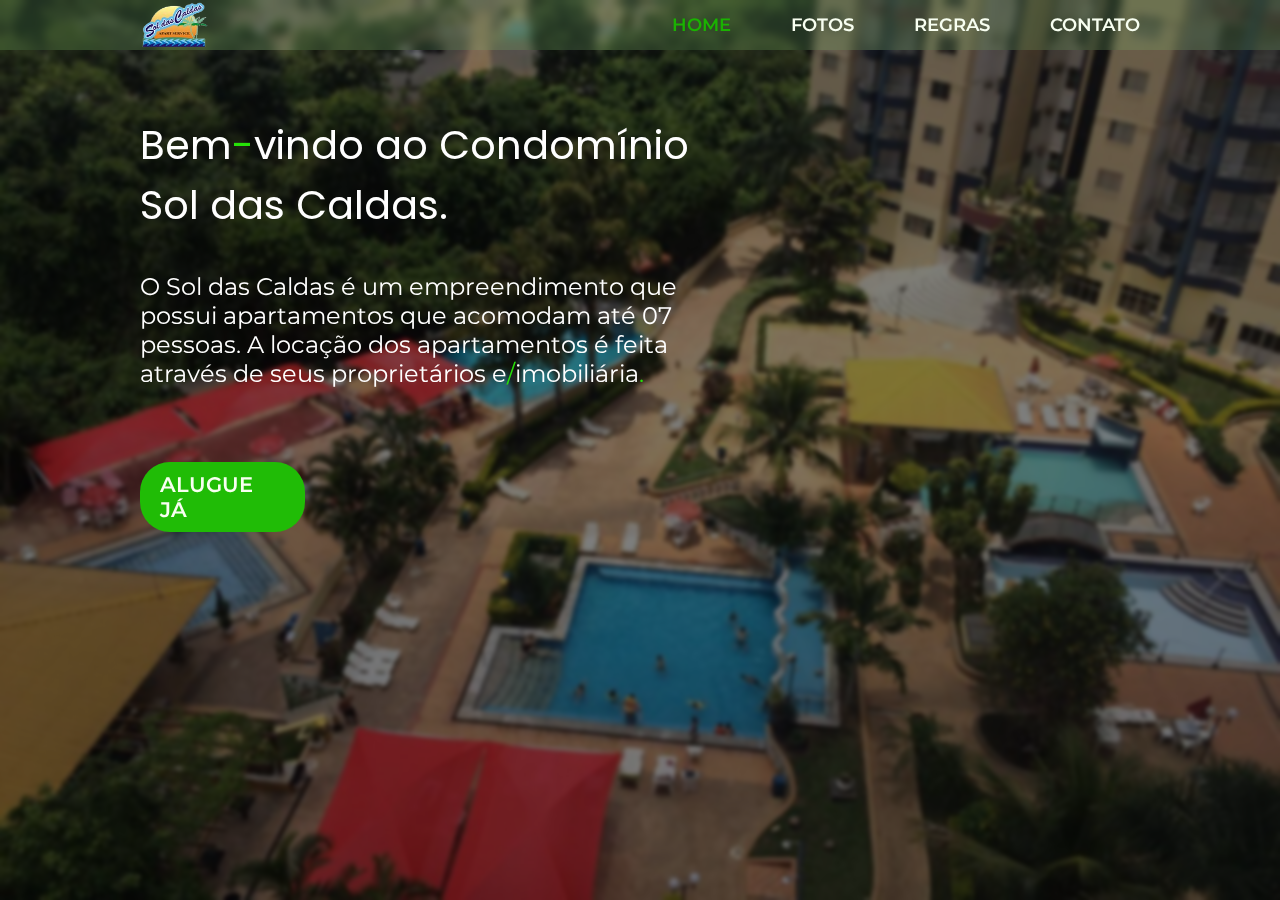
<file: index.html>
<!DOCTYPE html>
<html lang="PT-BR">

<head>
	<meta charset="UTF-8">
	<meta http-equiv="X-UA-Compatible" content="IE=edge">
	<meta name="viewport" content="width=device-width, initial-scale=1.0">
	<title>Sol das Caldas</title>
	<link rel="stylesheet" href="css/style.css">
</head>

<body>
	<!--div container/fundo-->
	<div id="bg-body">
		<header>
			<div class="container-menu">
				<img src="./img/logo.png" id="logo">
				<ul>
					<li onclick="home()" id="home" class="header-ativo">HOME</li>
					<li onclick="fotos()" id="fotos">FOTOS</li>
					<li onclick="regra()" id="regras">REGRAS</li>
					<li><a href="html/cont.html" id="cont">CONTATO</a></li>

				</ul>
			</div>
		</header>
		<!--pag inicial-->
		<section class="bg-conteudo">
			<section class="conteudo container ">
				<h1>Bem<span class="dest">-</span>vindo ao Condomínio<br>
					Sol das Caldas.</h1>
				<p>O Sol das Caldas é um empreendimento que<br>
					possui apartamentos que acomodam até 07<br>
					pessoas. A locação dos apartamentos é feita<br>
					através de seus proprietários e<span class="dest">/</span>imobiliária<span class="dest">.</span></p>

				<a href="#" id="alugue">ALUGUE JÁ</a>

			</section>
			<section class="regras container esconde">
				<div class="regras-check ">
					<h1>O que saber na hora<br>
						do Check-In?</h1>
					<div>
						<ul>
							<li>O máximo de ocupantes por apartamento são <br> 7 (sete) pessoas independente da idade com 1 criança de até 05 isenta da contagem ( há uma exceção para 1 excedente (somente criança de <br>até 12 anos(CHD) mediante pagamento de R$ 30,00 a diária ) <span class="dest">-</span> NÃO É PERMITIDO ADICIONAL <br>DE ADULTO<span class="dest">.</span></li>
							<li>O máximo de ocupantes por apartamento são <br> 7 (sete) pessoas independente da idade com 1 criança de até 05 isenta da contagem ( há uma exceção para 1 excedente (somente criança de<br> até 12 anos(CHD) mediante pagamento de R$ 30,00 a diária ) <span class="dest">-</span> NÃO É PERMITIDO ADICIONAL<br> DE ADULTO<span class="dest">.</span></li>
							<li>Para a criança que viaja desacompanhada dos responsáveis legais é obrigatório apresentar no <br>ato do check <span class="dest">-</span> uma autorização do responsável registrada em cartório, permitindo a hospedagem do menor. LEI Nº8.069<span class="dest">/</span>1990 ART.</span> 82<span class="dest">.</span></li>

							<li>Para a criança que viaja desacompanhada dos responsáveis legais é obrigatório apresentar no <br>ato do check <span class="dest">-</span> uma autorização do responsável registrada em cartório, permitindo a hospedagem do menor. LEI Nº8.069<span class="dest">/</span>1990 ART.</span> 82<span class="dest">.</span></li>
						</ul>
					</div>
				</div>
				<div class="regras-cond esconde">
					<h1>Regras do Condomínio</h1><br><br><br>
					<div>
						<ul>
							<li>O máximo de ocupantes por apartamento são <br> 7 (sete) pessoas independente da idade com 1 criança de até 05 isenta da contagem ( há uma exceção para 1 excedente (somente criança de <br>até 12 anos(CHD) mediante pagamento de R$ 30,00 a diária ) <span class="dest">-</span> NÃO É PERMITIDO ADICIONAL <br>DE ADULTO<span class="dest">.</span></li>
							<li>O máximo de ocupantes por apartamento são <br> 7 (sete) pessoas independente da idade com 1 criança de até 05 isenta da contagem ( há uma exceção para 1 excedente (somente criança de <br>até 12 anos(CHD) mediante pagamento de R$ 30,00 a diária ) <span class="dest">-</span> NÃO É PERMITIDO ADICIONAL <br>DE ADULTO<span class="dest">.</span></li>
							<li>Para a criança que viaja desacompanhada dos responsáveis legais é obrigatório apresentar no <br>ato do check <span class="dest">-</span> uma autorização do responsável registrada em cartório, permitindo a hospedagem do menor. LEI Nº8.069<span class="dest">/</span>1990 ART.</span> 82<span class="dest">.</span></li>

							<li>Para a criança que viaja desacompanhada dos responsáveis legais é obrigatório apresentar no <br>ato do check <span class="dest">-</span> uma autorização do responsável registrada em cartório, permitindo a hospedagem do menor. LEI Nº8.069<span class="dest">/</span>1990 ART.</span> 82<span class="dest">.</span></li>
						</ul>
					</div>
				</div>
				<div class="regra-btn">
					<button class="check-btn btn-ativo" onclick="regrasCheckIn()"></button>
					<button class="cond-btn" onclick="regrasCondominio()"></button>
				</div>


			</section>


		</section>
		<!--container botoes-->
		<div class="slider-btn-container esconde">
			<button class="slider-btn slider-btn-left"><img src="./img/arrow-left.svg" alt=""></button>
			<button class="slider-btn slider-btn-right"> <img src="./img/arrow-right.svg" alt=""></button>
		</div>
		<div class="slide">


		</div>


		<script src="js/script.js"></script>
	</div>
</body>

</html>
</file>
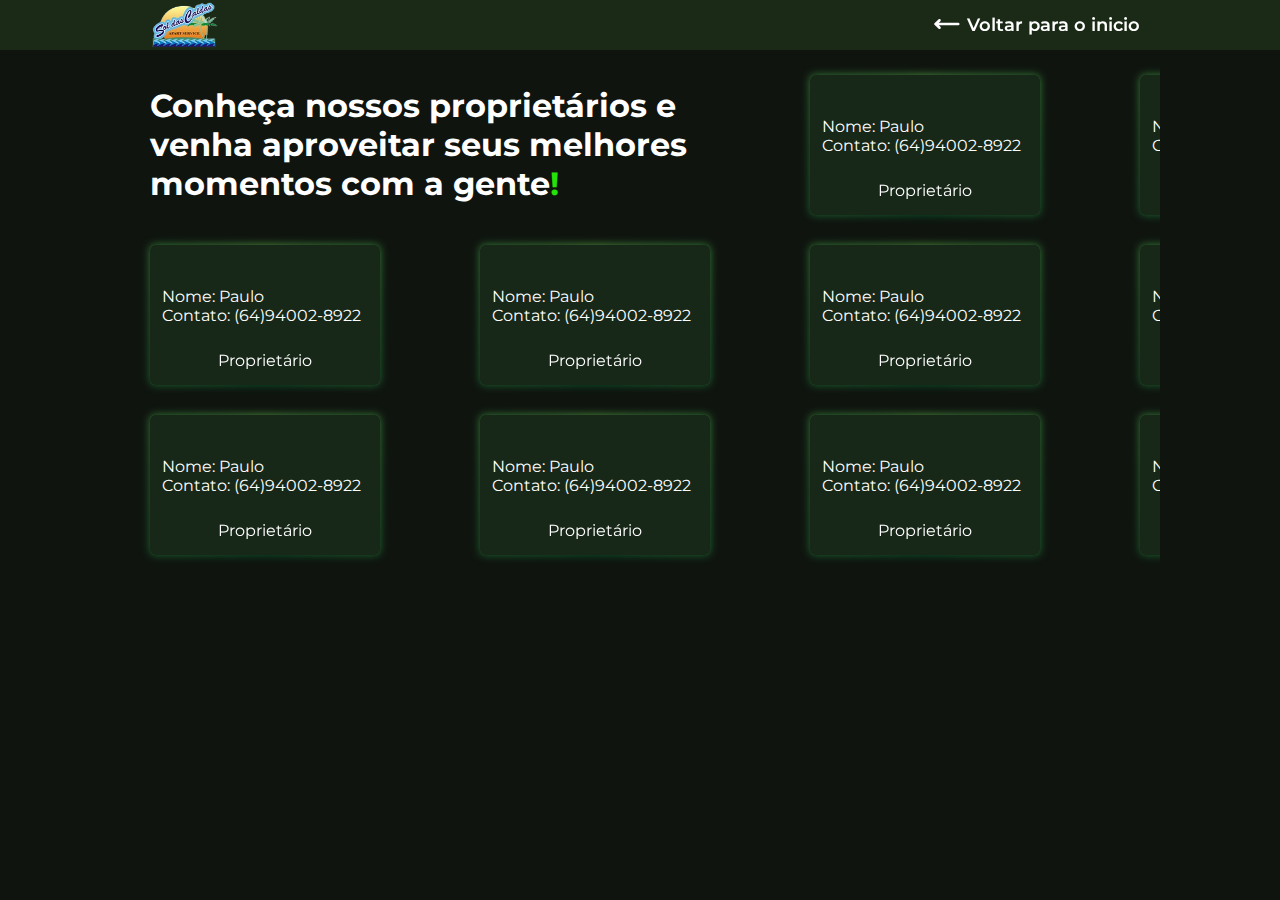
<file: html/cont.html>
<!DOCTYPE html>
<html lang="PT-BR">

<head>
    <meta charset="UTF-8">
    <meta http-equiv="X-UA-Compatible" content="IE=edge">
    <meta name="viewport" content="width=device-width, initial-scale=1.0">
    <title>Sol das Caldas</title>
    <link rel="stylesheet" href="../css/style.css">
</head>

<body class="contato-bg">
    <header class="contato">
        <div class="container-menu">
            <img src="../img/logo.png" id="logo" style="padding-left: 10px;">
            <a href="../index.html">
                <ul id="return">

                    <li id="cont"> <img src="../img/seta-contato.svg"> </li>
                    <li id="cont"> Voltar para o inicio </li>

                </ul>
            </a>
        </div>
    </header>

    <div class="container-contato">
        <section id="grid">
            <div class="card" id="esconde">
                <p>Nome: Paulo </p>
                <p>Contato: (64)94002-8922</p>
                <span>Proprietário</span>
            </div>
            <div class="card" id="esconde">
                <p>Nome: Paulo </p>
                <p>Contato: (64)94002-8922</p>
                <span>Proprietário</span>
            </div>
            <div class="card">
                <p>Nome: Paulo </p>
                <p>Contato: (64)94002-8922</p>
                <span>Proprietário</span>
            </div>
            <div class="card">
                <p>Nome: Paulo </p>
                <p>Contato: (64)94002-8922</p>
                <span>Proprietário</span>
            </div>
            <div class="card">
                <p>Nome: Paulo </p>
                <p>Contato: (64)94002-8922</p>
                <span>Proprietário</span>
            </div>
            <div class="card">
                <p>Nome: Paulo </p>
                <p>Contato: (64)94002-8922</p>
                <span>Proprietário</span>
            </div>
            <div class="card">
                <p>Nome: Paulo </p>
                <p>Contato: (64)94002-8922</p>
                <span>Proprietário</span>
            </div>
            <div class="card">
                <p>Nome: Paulo </p>
                <p>Contato: (64)94002-8922</p>
                <span>Proprietário</span>
            </div>
            <div class="card">
                <p>Nome: Paulo </p>
                <p>Contato: (64)94002-8922</p>
                <span>Proprietário</span>
            </div>
            <div class="card">
                <p>Nome: Paulo </p>
                <p>Contato: (64)94002-8922</p>
                <span>Proprietário</span>
            </div>
            <div class="card">
                <p>Nome: Paulo </p>
                <p>Contato: (64)94002-8922</p>
                <span>Proprietário</span>
            </div>
            <div class="card">
                <p>Nome: Paulo </p>
                <p>Contato: (64)94002-8922</p>
                <span>Proprietário</span>
            </div>
            <div class="card">
                <p>Nome: Paulo </p>
                <p>Contato: (64)94002-8922</p>
                <span>Proprietário</span>
            </div>
            <div class="card">
                <p>Nome: Paulo </p>
                <p>Contato: (64)94002-8922</p>
                <span>Proprietário</span>
            </div>
            <div class="card">
                <p>Nome: Paulo </p>
                <p>Contato: (64)94002-8922</p>
                <span>Proprietário</span>
            </div>
            <h1 id="cont-titulo">Conheça nossos proprietários e<br>
                venha aproveitar seus melhores<br>
                momentos com a gente<span class="dest">!</span></h1>
        </section>
    </div>

</body>

</html>
</file>
<file: css/style.css>
@import url("https://fonts.googleapis.com/css2?family=Montserrat:wght@400;500;600;700&display=swap");
@import url("https://fonts.googleapis.com/css2?family=Poppins:wght@400;600;700&display=swap");

@property --gradient-gira {
  syntax: "<angle>";
  initial-value: 0deg;
  inherits: false;
}
@keyframes gira {
  0% {
    --gradient-gira: 0deg;
  }
  100% {
    --gradient-gira: 360deg;
  }
}

body {
  margin: 0px;
  font-family: Montserrat;
  width: 100vw;
  height: 100vh;
  overflow: hidden;
}
a {
  text-decoration: none;
}
header {
  display: flex;
  justify-content: center;
  align-items: center;
  width: 100%;
  height: 50px;
  color: #f8fff1;
  backdrop-filter: blur(5px);
  background-color: rgba(43, 66, 39, 0.6);
}

li img {
  width: 30px;
}

#bg-body {
  height: 100vh;
  max-width: 100vw;
  position: relative;
  overflow: hidden;
}

.slider-btn-container {
  position: absolute;
  margin: 0;
  top: 50%;
  width: 100vw;
  -ms-transform: translateY(-50%);
  transform: translateY(-50%);
  display: flex;
  align-items: center;
  justify-content: center;
}
.slider-btn {
  border-radius: 50%;
  position: absolute;
  padding: 0.2rem;
  cursor: pointer;
  display: block;
  background: transparent;
  border: 0px;
  width: fit-content;
  height: fit-content;
}
.slider-btn img {
  width: 40px;
}
.slider-btn-left {
  left: 80px;
}
.slider-btn-right {
  right: 80px;
}
.slide {
  display: flex;
  max-width: 100vw;
  position: absolute;
  top: 0;
  z-index: -2;
}
.slide img {
  top: 0px;
  flex: 1 0 100%;
  max-height: 100vh;
  z-index: -2;
}
#logo {
  width: 70px;
  height: 50px;
}

.container-menu {
  width: 1000px;
  display: flex;
  flex-direction: row;
  align-items: center;
  justify-content: space-between;
  gap: 40px;
}

.container-menu ul {
  list-style: none;
  display: flex;
  flex-direction: row;
  align-items: center;
  gap: 60px;
}
.container-menu ul li {
  font-size: 1.125rem;
  font-weight: 600;
  cursor: pointer;
}

.container-menu ul li a {
  color: #f8fff1;
}

#alugue {
  margin-left: 200px;
  margin-bottom: 3px;
  background-color: #20bc06;
  color: #f8fff1;
  padding: 10px 20px 10px 20px;
  border-radius: 30px;
  width: 110px;
}

a#alugue {
  margin-top: 50px;
  margin-left: 0px;
  font-weight: 600;
  font-size: 1.3rem;
  width: 125px;
}

.bg-conteudo {
  width: 100%;
  height: 100vh;
  background-color: rgba(0, 0, 0, 0.5);
  backdrop-filter: blur(2px);
  display: flex;
  justify-content: center;
  overflow-y: hidden;
}

.container {
  width: 1000px;
  display: flex;
  flex-direction: column;
}

.conteudo h1 {
  font-family: Poppins;
  font-size: 2.5rem;
  color: white;
  font-weight: 400;
  margin-top: 65px;
}

.conteudo p {
  color: white;
  font-size: 1.5rem;
  margin-top: 10px;
}
.regras h1 {
  font-family: Poppins;
  font-size: 2.5rem;
  color: white;
  line-height: 1.5;
  font-weight: 400;
  margin: 40px 0px 0px 0px;
}

.regras li::before {
  content: "";
  width: 8px;
  height: 4px;
  display: block;
  position: absolute;
  background-color: #1cfa08;
  top: 9px;
  left: -20px;
}
.regras li {
  color: white;
  font-size: 1.125rem;
  font-weight: 500;
  margin: 0px;
  border: 0px;
  list-style: none;
  position: relative;
}
.regras div ul {
  padding: 20px;
  margin: 0px;
  display: grid;
  grid-template-columns: 1fr 1fr;
  gap: 30px;
}

.regra-btn {
  display: flex;

  align-items: center;
  justify-content: center;
  padding-bottom: 30px;
  gap: 20px;
}

button {
  width: 15px;
  height: 15px;
  border: none;
  border-radius: 10px;
  background-color: #90c6a6;
  cursor: pointer;
}
.btn-ativo {
  width: 20px;
  height: 20px;
  background-color: #00ff66;
  transition: ease-in-out 300ms;
}
.regras-cond {
  margin-top: 3px;
}

.container-contato {
  width: 1000px;
}
.contato {
  background-color: rgba(57, 94, 44, 0.3);
}
.contato-bg {
  background-color: #0f140f;
  display: flex;
  align-items: center;
  flex-direction: column;
}
#return {
  gap: 5px;
}
.container-menu a {
  color: white;
}

#return img {
  margin-top: 3px;
}

#grid {
  padding-top: 25px;
  padding-bottom: 25px;
  padding-left: 10px;
  padding-right: 10px;
  margin-right: 50px;
  display: grid;
  grid-template-columns: repeat(5, 230px);
  grid-template-rows: repeat(3, 140px);

  row-gap: 30px;
  column-gap: 100px;
  width: inherit;
  overflow-x: scroll;
  position: relative;
}

::-webkit-scrollbar {
  width: 100px;
  height: 10px;
  background-color: #779977;
}

::-webkit-scrollbar-thumb {
  background-color: #3d5c3d;
  width: 30px;
}

.card {
  background: #182818;
  padding: 12px;
  border-radius: 5px 5px 5px 5px;
  position: relative;
  display: flex;
  flex-direction: column;
}

.card::before,
.card::after {
  content: "";
  position: absolute;
  inset: 0;
  z-index: -1;
  background: conic-gradient(
    from var(--gradient-gira),
    #4e9841,
    #2a7135,
    #07552b,
    #2a7135,
    #4e9841
  );
  animation: gira 10s linear infinite;
  border-radius: inherit;
  transition: inset 100ms;
}
.card:hover::before,
.card:hover::after {
  inset: -0.2rem;
  transition: 300ms ease-in-out;
}
.card::after {
  filter: blur(4px);
}
.card {
  background: #182818;
}
.card p {
  margin: 0px;
  color: #fff;
}
.card p:first-child {
  margin-top: 30px;
  color: #fff;
}

.card span {
  position: absolute;
  bottom: 15px;
  align-self: center;
  display: block;
  color: white;
}

.dest {
  color: #26e208;
}

.header-ativo {
  color: #1ab201;
}

#home:hover {
  transition: ease-in-out 300ms;
  color: #1ab201;
}
#fotos:hover {
  transition: ease-in-out 300ms;
  color: #1ab201;
}
#regras:hover {
  transition: ease-in-out 300ms;
  color: #1ab201;
}
#cont:hover {
  transition: ease-in-out 300ms;
  color: #1ab201;
}
.esconde {
  display: none;
}
#esconde {
  display: hidden;
}


#cont-titulo {
  position: absolute;
  color: #fff;
  background-color: #0f140f;
  padding: 30px;
  padding-right: 50px;
  padding-bottom: 20px;
  padding-left: 10px;
  font-size: 2rem;
  top: -15px;
  z-index: 999;
}
</file>
